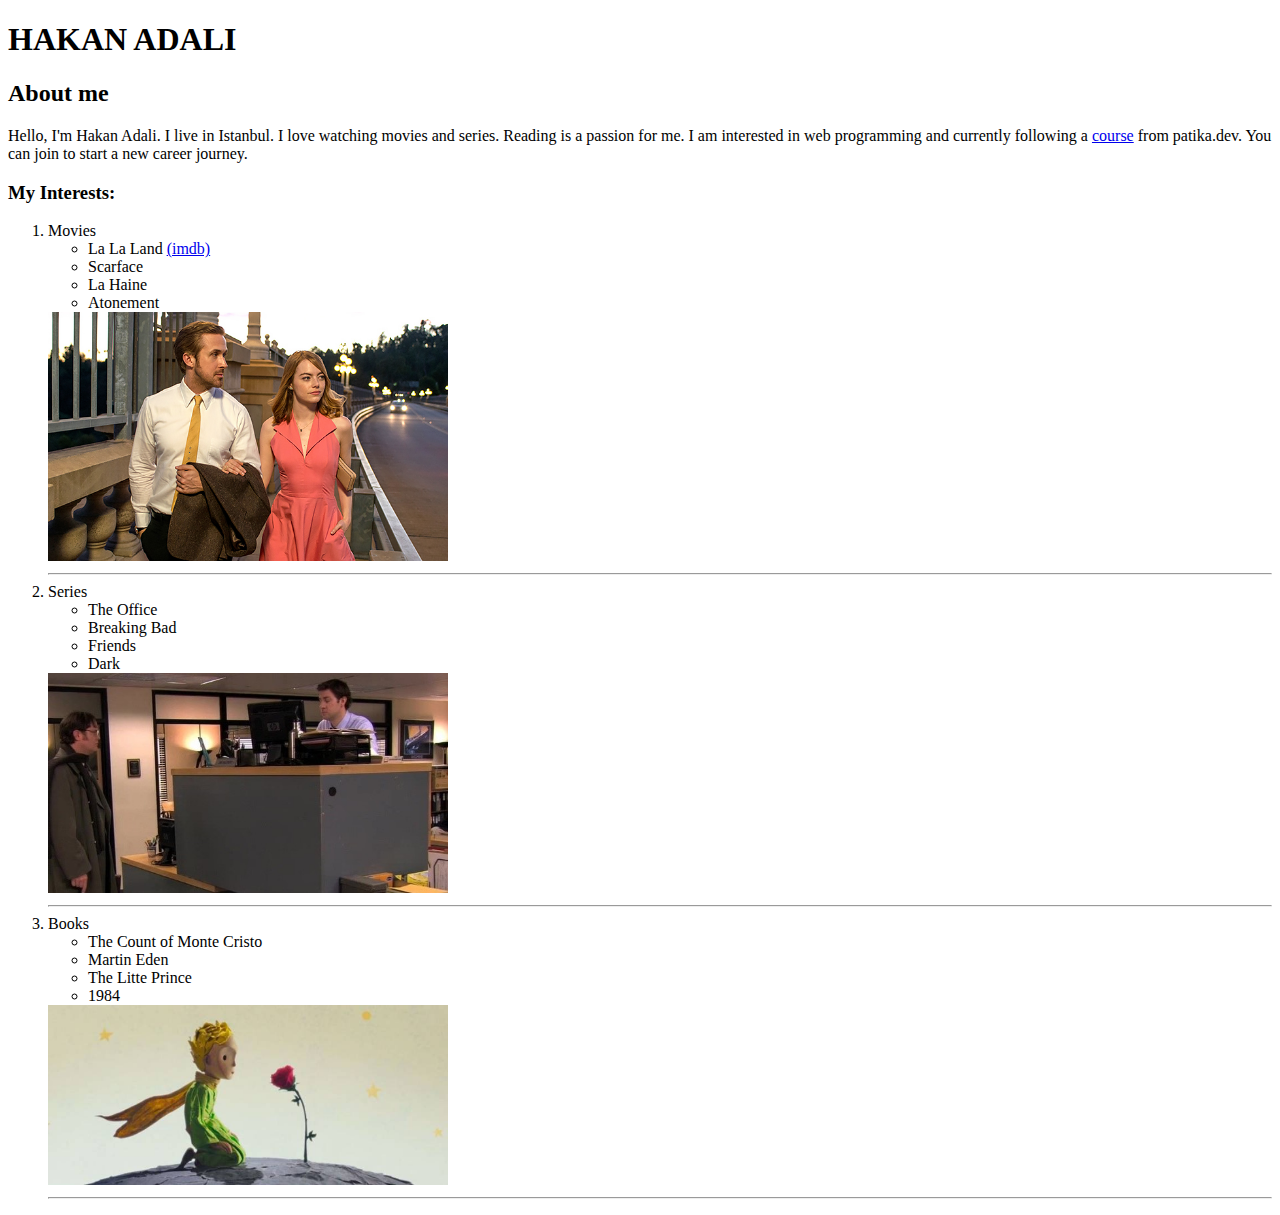
<file: project1/index.html>
<!DOCTYPE html>
<html lang="en">
<head>
    <meta charset="UTF-8">
    <meta name="viewport" content="width=device-width, initial-scale=1.0">
    <title>HAKAN ADALI</title>
</head>
<body>
    <h1>HAKAN ADALI</h1>
    <h2>About me</h2>
    <p>Hello, I'm Hakan Adali. I live in Istanbul. I love watching movies and series. Reading is a passion for me. I am interested in web programming and currently following a <span><a href="https://academy.patika.dev/tr/paths/baslangic-seviye-frontend-web-development-patikasi" target="_blank">course</a></span> from patika.dev. You can join to start a new career journey. </p>
    <h3>My Interests:</h3>
    <ol>
        <li>Movies</li>
            <ul>
                <li>La La Land <span><a href="https://www.imdb.com/title/tt3783958/" target="_blank">(imdb)</a></span></li>
                <li>Scarface</li>
                <li>La Haine</li>
                <li>Atonement</li>
            </ul>
        <img src="images/lalaland.jpg" width="400" alt="La La Land">
        <hr>
        <li>Series</li>
            <ul>
                <li>The Office</li>
                <li>Breaking Bad</li>
                <li>Friends</li>
                <li>Dark</li>
            </ul>
        <img src="images/theoffice.jpg" width="400" alt="The Office">
        <hr>
        <li>Books</li>
            <ul>
                <li>The Count of Monte Cristo</li>
                <li>Martin Eden</li>
                <li>The Litte Prince</li>
                <li>1984</li>
            </ul>
        <img src="images/thelittleprince.jpg" width="400" alt="The Little Prince">
        <hr>
    </ol>
</body>
</html>
</file>
